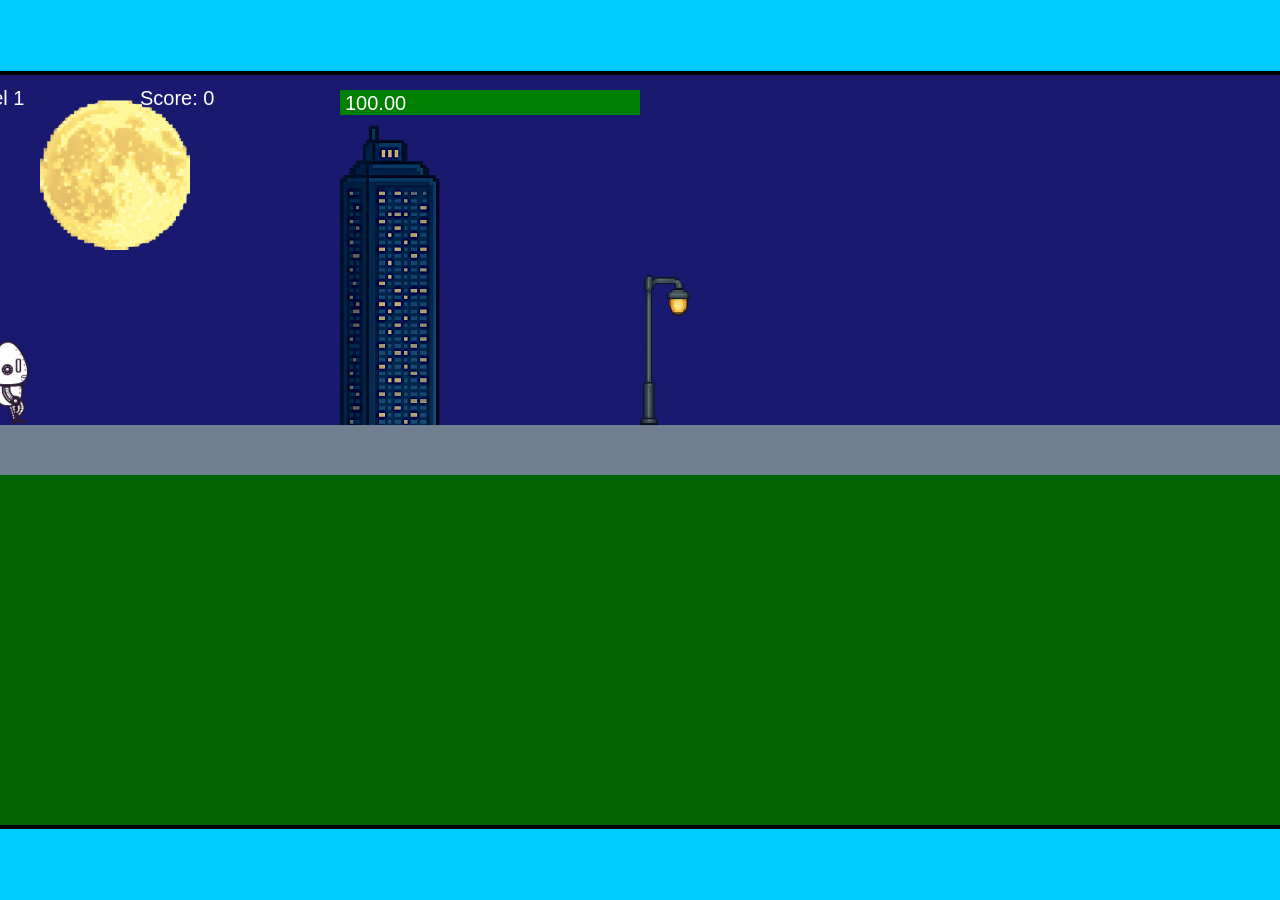
<file: fsd-projects/runtime/index.html>
<!DOCTYPE html>
<html lang="en">
  <head>
    <meta charset="UTF-8" />
    <meta name="viewport" content="width=device-width, initial-scale=1.0" />
    <title>Runtime Neo</title>
    <link rel="stylesheet" href="runtime.css" />
    <script src="https://code.jquery.com/jquery-3.1.0.js"></script>
    <script src="setup.js"></script>
    <script src="levels.js"></script>
    <script src="scenery.js"></script>
    <script src="student.js"></script>
    <script src="main.js"></script>
  </head>
  <body id="body">
    <canvas id="gameCanvas" width="1400" height="750"></canvas>
    <img id="player" src="images/halle.png" />
    <img id="projectile" src="images/projectile.png" />
    <img id="basicPlatform" src="images/interactable/basicPlatform.png" />
    <img id="spikes" src="images/interactable/spikes.png" />
    <img id="bug" src="images/interactable/bug.png" />
    <img id="healthUp" src="images/interactable/healthUp.png" />
    <img id="flag" src="images/interactable/flag.png" />
    <img id="moon" src="images/backgrounds/moon.png" />
    <img id="building" src="images/backgrounds/building.png" />
    <img id="lamp" src="images/backgrounds/lamp.png" />
  </body>
</html>
</file>
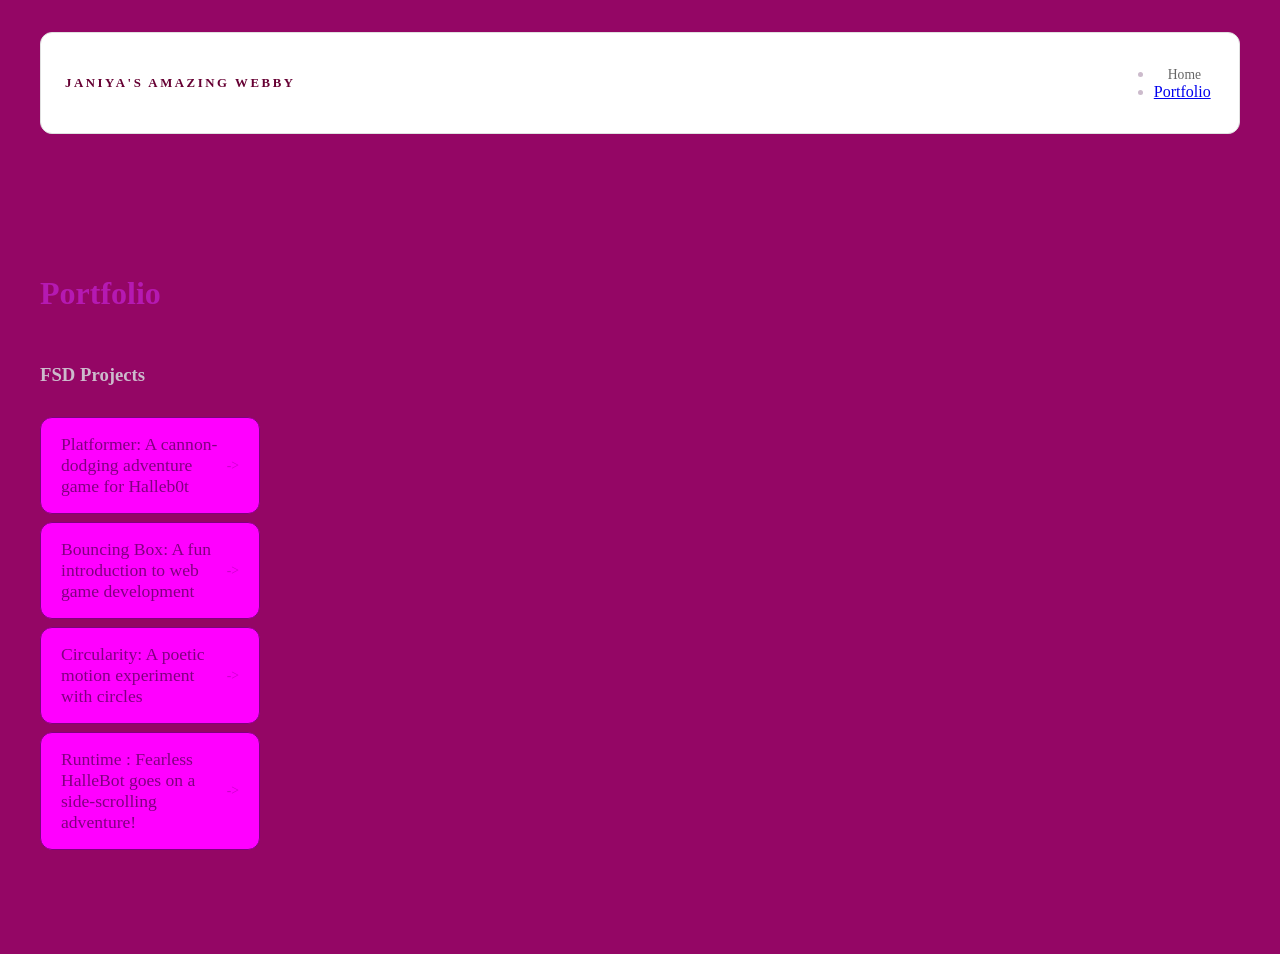
<file: portfolio.html>
<!DOCTYPE html>
<html>
  <head>
    <title> ALL ABOUT JANIYA </title>
    <link rel="stylesheet" href="style.css" />
  </head>

  <body>
    <!-- All content goes here -->
    <div id="all-contents">
      <nav> <h1> Janiya's Amazing Webby</h1>
      <ul> <li class="nav-li">
  <a href="index.html">Home</a>
</li> 
<li> 
  <a href="portfolio.html">Portfolio</a>
 
</li>
</ul> 

      </nav>
      
      <main>
      <main>
  <div class="content">
    <h1>Portfolio</h1>
    <h3>FSD Projects</h3>
    <ul id="portfolio">
<li>
  <a href="fsd-projects/platformer/">Platformer: A cannon-dodging adventure game for Halleb0t</a>
</li>
<li>
  <a href="fsd-projects/bouncing-box/">Bouncing Box: A fun introduction to web game development</a>
</li>
<li>
  <a href="fsd-projects/circularity/">Circularity: A poetic motion experiment with circles</a>
</li>
<li>
 <a href="fsd-projects/runtime/">Runtime : Fearless HalleBot goes on a side-scrolling adventure!</a>
</li>
    </ul>

    <!-- ASD Projects will go here -->

  </div>
</main>
        
    </div>
  </body>
  </html>
</file>
<file: fsd-projects/runtime/runtime.css>
/* runtime.css */
/* Styles for Runtime Neo auto-runner game */

img {
  display: none;
}

#gameCanvas {
  position: absolute;
  border: 4px solid #000;
  top: 50%;
  left: 50%;
  transform: translate(-50%, -50%);
}

body {
  margin: 0;
  background-color: #00ccff;
  font-family: Arial, sans-serif;
  text-align: center;
  overflow: hidden;
}
</file>
<file: style.css>
* {
  box-sizing: border-box;
}

body {
  margin: 0;
  background: #947706;
  color: #222;
  font-family: "Helvetica Neue", Arial, sans-serif;
}

#all-contents {
  max-width: 1500px;
  min-height: 100vh;
  margin: 0 auto;
  padding: 32px 40px;
}
* {
  box-sizing: border-box;
}

body {
  margin: 0;
  background: #940665;
  color: #CCBBCC;
  font-family: "JetBrains Mono", Fira Code, Iosevka;
}

#all-contents {
  max-width: 1500px;
  min-height: 100vh;
  margin: 0 auto;
  padding: 32px 40px;
}

main {
display: grid;
grid-template-columns: minmax(220px, 1fr) minmax(420px, 1.6fr);
align-items: center;
min-height: calc(100vh - 160px);
gap: clamp(32px, 5vw, 80px);
}
.sidebar {
width: 100%;
}
.content {
display: flex;
flex-direction: column;
align-items: flex-start;
gap: 12px;
}

h2 {
margin: 0;
font-size: clamp(4rem, 10vw, 7rem);
line-height: 0.9;
font-weight: 900;
letter-spacing: -0.04em;
text-transform: uppercase;
color: #000;

}
.content > p {
margin: 0;
color: #999;
font-size: 0.9rem;
text-transform: uppercase;
letter-spacing: 0.15em;
line-height: 1.4;
}

#interests {
margin-top: 32px;
width: 100%;
}
#interests h3 {
margin: 0 0 12px;
font-size: 0.75rem;
font-weight: 700;
text-transform: uppercase;
letter-spacing: 0.2em;
color: #aaa;
}
#interests ul {
list-style: none;
margin: 0;
padding: 0;
display: flex;
flex-wrap: wrap;
gap: 8px;
}
#interests li {
color: #555;
font-size: 1rem;
font-weight: 600;
padding: 10px 20px;
background: #fff;
border: 1px solid #ddd;
border-radius: 100px;
transition:
background 0.25s ease,
color 0.25s ease,
transform 0.25s ease;
cursor: default;
}
#interests li:hover {
background: #000;
color: #fff;

border-color: #000;
transform: translateY(-2px);
}

.sidebar-img {
width: 100%;
max-width: 760px;
aspect-ratio: 3 / 4;
object-fit: cover;
display: block;
border-radius: 16px;
filter: grayscale(0%);
box-shadow: 0 8px 30px rgba(0, 0, 0, 0.12);
transition:
filter 0.4s ease,
transform 0.4s ease,
box-shadow 0.4s ease;
}
.sidebar-img:hover {
filter: grayscale(0%);
transform: translateY(-4px);
box-shadow: 0 16px 40px rgba(0, 0, 0, 0.18);
}

nav {
display: flex;
justify-content: space-between;
align-items: center;
margin-bottom: 48px;
padding: 16px 24px;
background: #fff;
border: 1px solid #e0e0e0;
border-radius: 12px;
}
nav h1 {
margin: 0;
font-size: 0.8rem;
font-weight: 700;
text-transform: uppercase;
letter-spacing: 0.2em;
  color: #660033
}
#nav-ul {
list-style: none;
display: flex;
gap: 8px;
margin: 0;
padding: 0;
}
.nav-li a {
color: #666;
text-decoration: none;
font-size: 0.85rem;
font-weight: 500;
padding: 6px 14px;
border-radius: 8px;
transition:
background 0.25s ease,
color 0.25s ease;
}
.nav-li a:hover {
background: #000;
color: #fff;
}
.content h1 {
  color: rgb(181, 25, 178);
}

#portfolio {
  list-style: none;
  margin: 0;
  padding: 0;
  width: 100%;
  display: flex;
  flex-direction: column;
  gap: 8px;
}

#portfolio li {
  border-radius: 12px;
  overflow: hidden;
}

#portfolio a {
  display: flex;
  justify-content: space-between;
  align-items: center;
  text-decoration: none;
  color: #800080;
  padding: 16px 20px;
  font-size: 1.1rem;
  font-weight: 500;
  background: #FF00FF;
  border: 1px solid #800080;
  border-radius: 12px;
  transition: background 0.25s ease, color 0.25s ease, transform 0.25s ease;
}

#portfolio a:hover {
  background: #cd12e2;
  color: #DA70D6;
  transform: translateX(4px);
}

#portfolio a::after {
  content: "->";
  font-size: 0.85rem;
  opacity: 0.4;
  transition: opacity 0.25s ease;
  white-space: nowrap;
}

#portfolio a:hover::after {
  opacity: 1;
}
</file>
